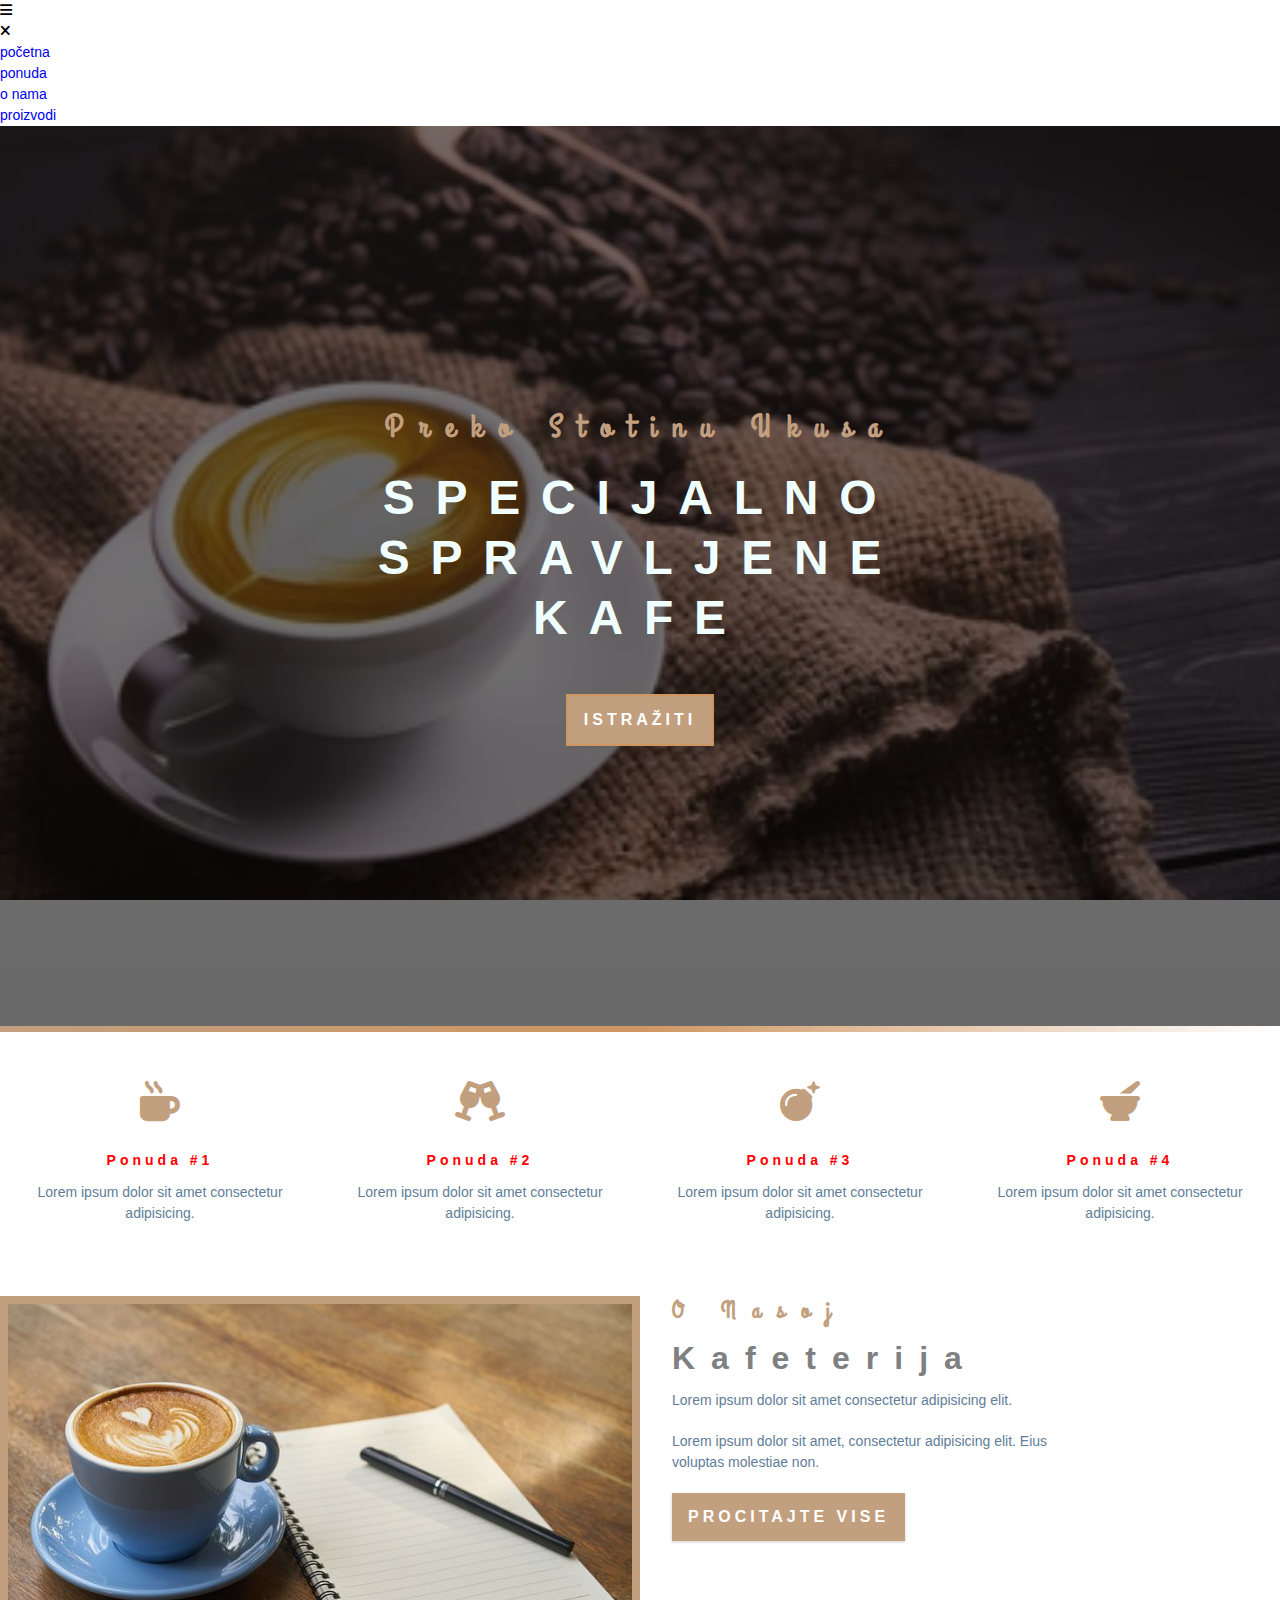
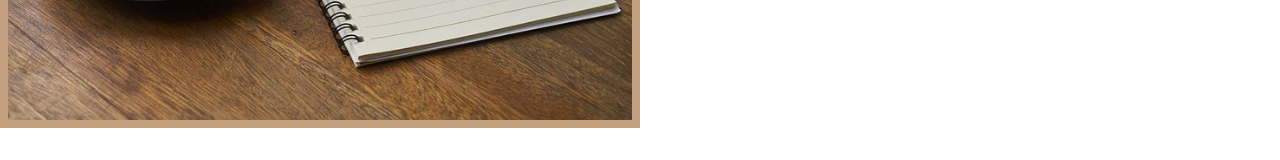
<file: index.html>
<!DOCTYPE html>
<html lang="en">
<head>
    <meta charset="UTF-8">
    <meta http-equiv="X-UA-Compatible" content="IE=edge">
    <meta name="viewport" content="width=device-width, initial-scale=1.0">
    <link rel="stylesheet" href="./CSS/style.css">
    <link rel="icon" href="./images/logo.jpg">
    <title>Coffee</title>
    <link rel="stylesheet" href="./fontawesome-free-6.4.0-web/css/all.min.css">
</head>
<body>
      <!-- navbar -->
      <span class="nav-btn" id="nav-btn">
        <i class="fas fa-bars"></i>
      </span>
      <nav class="navbar" id="navbar">
        <div class="navbar-header">
            <span class="nav-close" id="nav-close">
                <i class="fas fa-times"></i>   
            </span>
        </div>
    <ul class="nav-items">
        <li>
            <a href="index.html" class="nav-link">početna</a>
        </li>
        <li>
            <a href="skills.html" class="nav-link">ponuda</a>
        </li>
        <li>
            <a href="about.html" class="nav-link">o nama</a>
        </li>
        <li>
            <a href="products.html" class="nav-link">proizvodi</a>
        </li>
    </ul>
      </nav>
      <!-- header -->
      <header class="header">
        <div class="banner">
           <h2>Preko stotinu ukusa</h2> 
           <h1>specijalno
           <br>
            spravljene kafe</h1>
           <a href="skills.html" class="btn banner-btn">
            istražiti
           </a>
        </div>
      </header>
      <!-- end header -->
      <hr class="line">
       <!--offer  -->
      <section class="skills clearfix">
        <!-- offer #1 -->
        <article class="skill">
            <span class="skill-icon">
                <i class="fas fa-mug-hot"></i>
            </span>
            <h4 class="skill-title">ponuda #1</h4>
            <p class="skill-text">
                Lorem ipsum dolor sit amet consectetur adipisicing.
            </p>
        </article>
        <!-- end of offer #1 -->
          <!-- offer #2 -->
          <article class="skill">
            <span class="skill-icon">
                <i class="fas fa-glass-cheers"></i>
            </span>
            <h4 class="skill-title">ponuda #2</h4>
            <p class="skill-text">
                Lorem ipsum dolor sit amet consectetur adipisicing.
            </p>
        </article>
        <!-- end of offer #2 -->
          <!-- offer #3 -->
          <article class="skill">
            <span class="skill-icon">
                <i class="fas fa-bomb"></i>
            </span>
            <h4 class="skill-title">ponuda #3</h4>
            <p class="skill-text">
                Lorem ipsum dolor sit amet consectetur adipisicing.
            </p>
        </article>
        <!-- end of offer #3 -->
          <!-- offer #4 -->
          <article class="skill">
            <span class="skill-icon">
                <i class="fas fa-mortar-pestle"></i>
            </span>
            <h4 class="skill-title">ponuda #4</h4>
            <p class="skill-text">
                Lorem ipsum dolor sit amet consectetur adipisicing.
            </p>
        </article>
        <!-- end of offer #4 -->
        <!-- about -->
        <section>
            <div class="section-center clearfix">
                <article class="about-img">
                    <div class="about-picture-container">
                        <img src="./images/coffee-about.jpg" alt="" class="about-picture">
                    </div>
                </article>
                <article class="about-info">
                    <div class="section-title">
                        <h3>o nasoj</h3>
                        <h2>kafeterija</h2>
                    </div>
                    <p class="about-text">Lorem ipsum dolor sit amet consectetur adipisicing elit.</p>
                    <p class="about-text">Lorem ipsum dolor sit amet, consectetur adipisicing elit. Eius voluptas molestiae non.</p>
                    <a href="about.html" class="btn">procitajte vise</a>
                    </article>
            </div>

        </section>
        <!-- end about -->
      </section>
</body>
</html>
</file>
<file: CSS/style.css>
/*
Fonts
*/
@import url("https://fonts.googleapis.com/css?family=Catamaran:400,700|Grand+Hotel");

/*
variables
*/
:root {
    --clr-primary: #c29f7f;
    --clr-primary-light: #cf9661;
    --clr-grey-1: #7e8081;
    --clr-grey-5: #617d98;
    --clr-grey-10: #f1f5f8;
    --clr-whith: #fff;
    --ff-primary: "Caratmarn", sans-serif;
    --ff-secondary: "Grand Hotel", cursive;
    --transition: all 0.3s linear;
    --spacing: 0.25rem;
    --radius: 0.5rem;
}
* {
    margin: 0;
    padding: 0;
    box-sizing: border-box;
}
body {
    font-family: var(--ff-primary);
    background: var(--clr-whith);
    /*color: var(--clr-grey-1);*/
    line-height: 1.5;
    font-size: 0.875rem;
}
a {
    text-decoration: none;
}
img {
    width: 100%;
    display: block;
    
}
h1,
h2,
h3,
h4 {
    letter-spacing: var(--spacing);
    text-transform: capitalize;
    line-height: 1.25;
    margin-bottom: 0.75rem;
    }
h1 {
    font-size: 3rem;
}
h2 {
    font-size: 2rem;
    /*font-family: Grand Hotel;*/
}
h3 {
    font-size: 1.5rem;
}
h4 {
    font-size: 0.875rem;
}
p {
    margin-bottom: 1.25rem;
}
/*
navbar
*/
/*
header
*/
.header {
    min-height: 100vh;
    background: linear-gradient(rgba(31, 28, 28, 0.6), rgba(7, 6, 6, 0.6)), url(../images/cup-coffee-latte-heart-shape.png) center/cover no-repeat fixed;
    position: relative;
}
.banner {
    text-align: center;
    position: absolute;
    top: 50%;
    left: 50%;
    transform: translate(-50%, -50%);
}
.banner h2 {
    font-family: var(--ff-secondary);
    color: var(--clr-primary);
    letter-spacing: 1rem;
}
.banner h1 {
    text-transform: uppercase;
    color: azure;
    margin-top: 1.25rem;
    margin-bottom: 3rem;
    letter-spacing: 1.3rem;
}
.banner-btn {
    
    font-size: 1.25rem;
    
    padding-top: 1rem;
    padding-bottom: 1rem;
    outline: var(--clr-primary-light) 0.125rem solid;
}
.btn {
    text-transform: uppercase;
    background: var(--clr-primary);
    color: var(--clr-whith);
    padding: 0.75rem 1rem;
    letter-spacing: var(--spacing);
    display: inline-block;
    font-weight: 700;
    transition: var(--transition);
    font-size: 1rem;
    border: none;
    cursor: pointer;
    box-shadow: 0 1px 3px rgba(0, 0, 0, 0.2);
}
.btn:hover {
    color: var(--clr-primary);
    background: var(--clr-primary-light);
}
.line {
    height: 6px;
    border: 0;
    background: linear-gradient(to right,
    var(--clr-primary),
    var(--clr-primary-light),
    var(--clr-whith));
}
/* skills */
.skills {
    background: var(--clr-grey-10);
}

.skill {
    padding: 2.5rem 0;
    text-align: center;
    transition: var(--transition);
}
.skill-icon {
    font-size: 2.5rem;
    margin-bottom: 1.25rem;
    transition: var(--transition);
    display: inline-block;
    color: var(--clr-primary);
}
.skill-title {
    color: red;
}
.skill-text {
    color: var(--clr-grey-5);
    max-width: 17rem;
    margin: 0 auto;
}
.skill:hover {
    background: #f1f5f8;
    box-shadow: 0 2px var(--clr-primary);
}
.skill:hover .skill-icon {
    transform: translateY(-15px);
}
@media screen and (min-width:576px) {
    .skill {
        float:left;
        width: 50%;
    }
}
@media screen and (min-width:1200px) {
    .skill {
        float: left;
        width: 25%;
    }         
    
}
/*==about==*/
.about-img, .about-info {
    padding: 2rem 0;
}
.about-picture-container {
    background: var(--clr-primary);
    border: 0.5rem solid var(--clr-primary);
    max-width: 40rem;
    overflow: hidden;
}
.about-picture {
    transition: var(--transition);
}
.about-picture-container:hover .about-picture {
    opacity: 0.5;
    transform: scale(1.5);
}
.about-text {
    max-width: 26rem;
    color: var(--clr-grey-5);
}
.section-title h3 {
    font-family: var(--ff-secondary);
    color: var(--clr-primary);
    letter-spacing: 1rem;
}
.section-title h2 {
    font-family: var(--ff-primary);
    color: var(--clr-grey-1);
    letter-spacing: 1rem;
}
@media  screen and (min-width:475px) {
    .about-img, .about-info {
        float: left;
        width: 50%;
    }
    .about-info {
        padding-left: 2rem;
    }
}
/*==end about==*/
</file>
